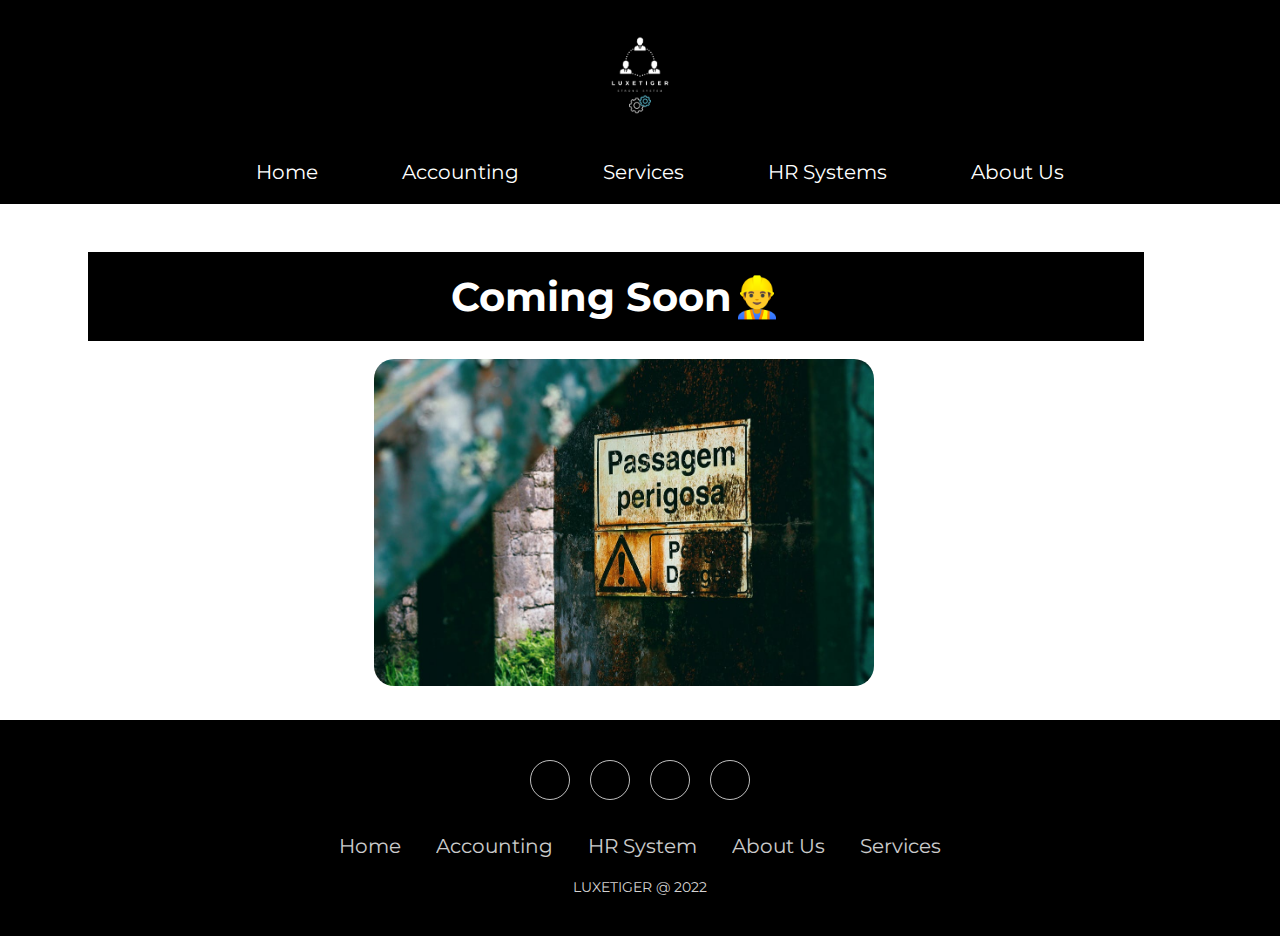
<file: pages/accounting.html>
<!DOCTYPE html>
<html lang="en">
<head>
    <meta charset="UTF-8">
    <meta http-equiv="X-UA-Compatible" content="IE=edge">
    <meta name="viewport" content="width=device-width, initial-scale=1.0">
    <link rel="stylesheet" href="/style/accounting.css">
    <link rel="icon" href="/assest/STRONG SYSTEM.png">
    <link rel="stylesheet" 
    href="https://cdnjs.cloudflare.com/ajax/libs/font-awesome/6.1.1/css/all.min.css" 
    integrity="sha512-KfkfwYDsLkIlwQp6LFnl8zNdLGxu9YAA1QvwINks4PhcElQSvqcyVLLD9aMhXd13uQjoXtEKNosOWaZqXgel0g==" 
    crossorigin="anonymous" referrerpolicy="no-referrer" />
    <title>luxetiger</title>
</head>
<body>

    <header>
        
        <nav>
            <a href="/pages/index.html">
                <li><img id="logo-top" src="/assest/STRONG SYSTEM.png" alt="Logo"></li>
            </a>
            <ul>
                <a href="/pages/index.html"><li>Home</li></a>
                <a href="/pages/accounting.html"><li>Accounting</li></a>
                <a href="#"><li>Services</li></a>
                <a href="#"><li>HR Systems</li></a>
                <a href="#"><li>About Us</li></a>
            </ul>
        </nav>
</header>
  <main>
    <h1>Coming Soon👷‍♂️</h1>
   <div id="img"> 
    <img id="coming-soon" src="/assest/comingsoon.jpeg" alt="coming-soon">
  </div>
  </main>
  <footer>
    <section class="footer">
      <div class="social">
        <a href="#"><i class="fab fa-instagram"></i></a>
        <a href="#"><i class="fab fa-snapchat"></i></a>
        <a href="#"><i class="fab fa-facebook-f"></i></a>
        <a href="#"><i class="fab fa-twitter"></i></a>
      </div>
      <ul class="list">
        <li>
          <a href="/pages/index.html">Home</a>
        </li>
        <li>
            <a href="/pages/accounting.html">Accounting</a>
          </li>
          <li>
            <a href="#">HR System</a>
          </li>
          <li>
            <a href="#">About Us</a>
          </li>
          <li>
            <a href="#">Services</a>
        </li>
      </ul>
      <p class="copyright">luxetiger @ 2022</p>
    </section>
  </footer>
  <script src="/js/app.js"></script>
</body>
</html>
</file>
<file: style/accounting.css>
@import url('https://fonts.googleapis.com/css2?family=Montserrat:wght@400;500&family=Roboto+Mono:ital,wght@1,700&display=swap');

*{
    margin:0;
    padding: 0;
    font-family: "Montserrat";
    box-sizing: border-box;
}

#logo-top{
    width: 100px;
    
    overflow: hidden;
    float: left;
  
}


nav{
    background-color: #000 ;
    display: grid;
    place-items: center; 
    display:flexbox;
    width: 100%;
   
    
}

nav ul {
    list-style-type:none ;
}
nav ul a{
    display: inline-block;
    text-decoration: none;
    padding: 20px;
    color: white;
    transition: 0.3s ease-in;
    font-size: 20px;
    margin-left: 40px;
}
nav a{
    list-style-type:none ;
    display: inline-block;
    text-decoration: none;
    padding: 20px;
    color: white;
    transition: 0.3s ease-in;
    font-size: 20px;
}

nav ul a:hover{
    background-color: white;
    color: #000;
    font-weight: bold;
}
nav a:hover{
    background-color: white;
    color: #000;
    font-weight: bold;
}
main{
    min-height: calc(100vh - 204px - 200px);/*min-height = ( 100vh - height of the header - height of the footer) */
    width: 90vw;
    padding: 30px 30px;
    margin-left: 40px;
}
h1{
    text-align: center;padding: 20px 15px; font-size: 40px;
    background-color: rgb(0, 0, 0);
    color: white;
    margin: 18px;
}
#coming-soon{
    width: 500px;
    border-radius: 20px;
}
#img{
   place-items: center;
   width: 485px;
   margin: auto;
   
}
.footer{
    padding: 40px 0px;
    background-color: black;
    
}
.footer .social{
    text-align: center;
    padding-bottom: 25px;
    color:white;
}

.footer .social a{
    font-size: 25px;
    color: inherit;
    border: 1px solid white;
    width: 40px;
    height: 40px;
    line-height: 38px;
    display: inline-block;
    text-align: center;
    border-radius: 50%;
    margin: 0px 8px;
    opacity: 0.75;
}

.footer .social a:hover{
    opacity: 1.9;
}
.footer ul{
    margin-top: 0;
    padding: 0;
    list-style: none;
    font-size: 20px;
    line-height: 1.7;
    margin-bottom: 0;
    text-align: center;
}

.footer ul li a{
    color: white;
    text-decoration: none;
    opacity: 0.8;
}

.footer ul li {
    display: inline-block;
    padding: 0 15px;
}

.footer ul li a:hover{
    opacity: 1.9;
}
.footer .copyright{
    margin-top: 15px;
    text-align: center;
    font-size: 14px;
    color: rgb(212, 211, 211);
    text-transform: uppercase;
}


@media screen and (max-width: 1000px) {
    .items{
        grid-template-columns: repeat(2,1fr);
    }
    
}

@media screen and (max-width: 768px) {
    .items{
        grid-template-columns: repeat(1,1fr);
    }
    
}
</file>
